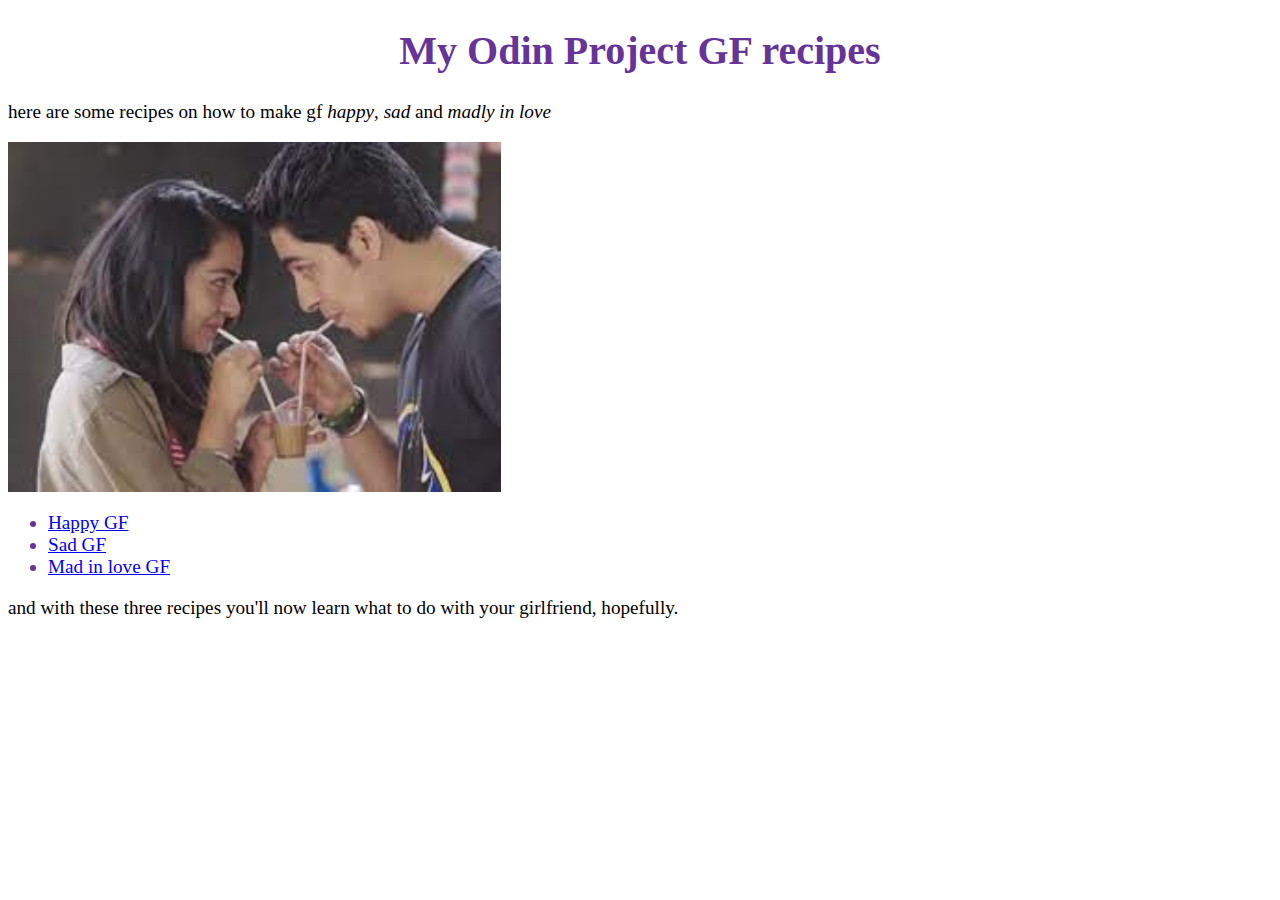
<file: index.html>
<!DOCTYPE html>
<html>
    <head>
        <link rel="stylesheet" href="./styles.css">
        <meta charset="UTF-8">
        <title>my gf recipes</title>
    </head>
    <body>
        <h1>My Odin Project GF recipes</h1>
        <p>here are some recipes on how to make gf <em>happy</em>, <em>sad</em> and <em>madly in love</em></p>
        <img src="recipes/images/gf.jpeg" alt="gf image">
        <ul>
            <li><a href="recipes/happygf.html">Happy GF</a></li>
            <li><a href="recipes/sadgf.html">Sad GF</a></li>
            <li><a href="recipes/madinlovegf.html">Mad in love GF</a></li>
        </ul>
        <p>and with these three recipes you'll now learn what to do with your girlfriend, hopefully.</p>
    </body>
</html>
</file>
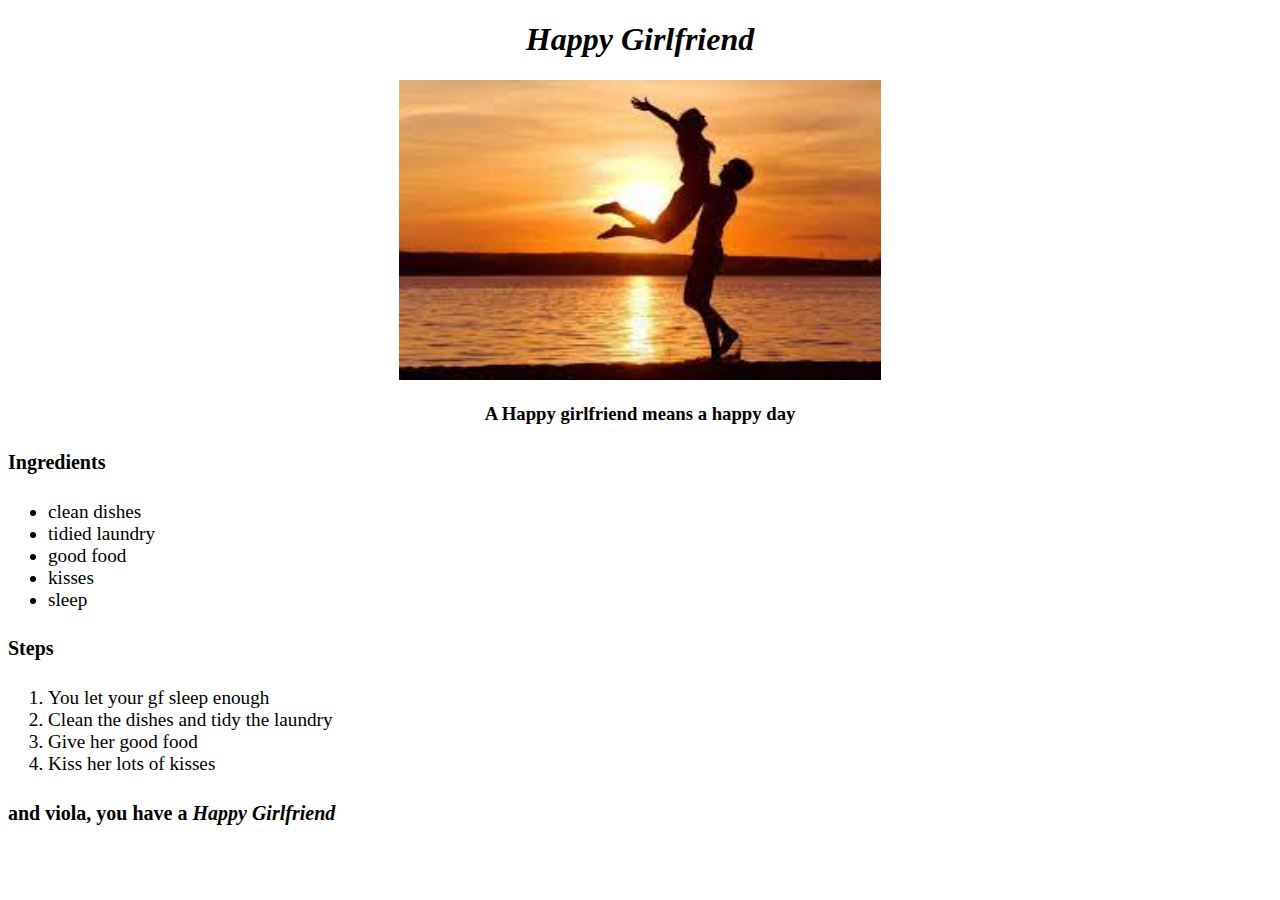
<file: recipes/happygf.html>
<!DOCTYPE html>
<html lang="en">
<head>
    <link rel="stylesheet" href="styles.css">
    <meta charset="UTF-8">
    <meta http-equiv="X-UA-Compatible" content="IE=edge">
    <meta name="viewport" content="width=device-width, initial-scale=1.0">
    <title>Happy GF</title>
</head>
<body>
    <h1><em>Happy Girlfriend</em></h1>
    <div><img src="images/happygf.jpeg" alt="a happy gf images"></div>
    <h3>A Happy girlfriend means a happy day</h3>
    <h4>Ingredients</h4>
        <ul>
            <li>clean dishes</li>
            <li>tidied laundry</li>
            <li>good food</li>
            <li>kisses</li>
            <li>sleep</li>
        </ul>
    <h4>Steps</h4>
        <ol>
            <li>You let your gf sleep enough</li>
            <li>Clean the dishes and tidy the laundry</li>
            <li>Give her good food</li>
            <li>Kiss her lots of kisses</li>
        </ol>
    <h4>and viola, you have a <em>Happy Girlfriend</em></h4>
</body>
</html>
</file>
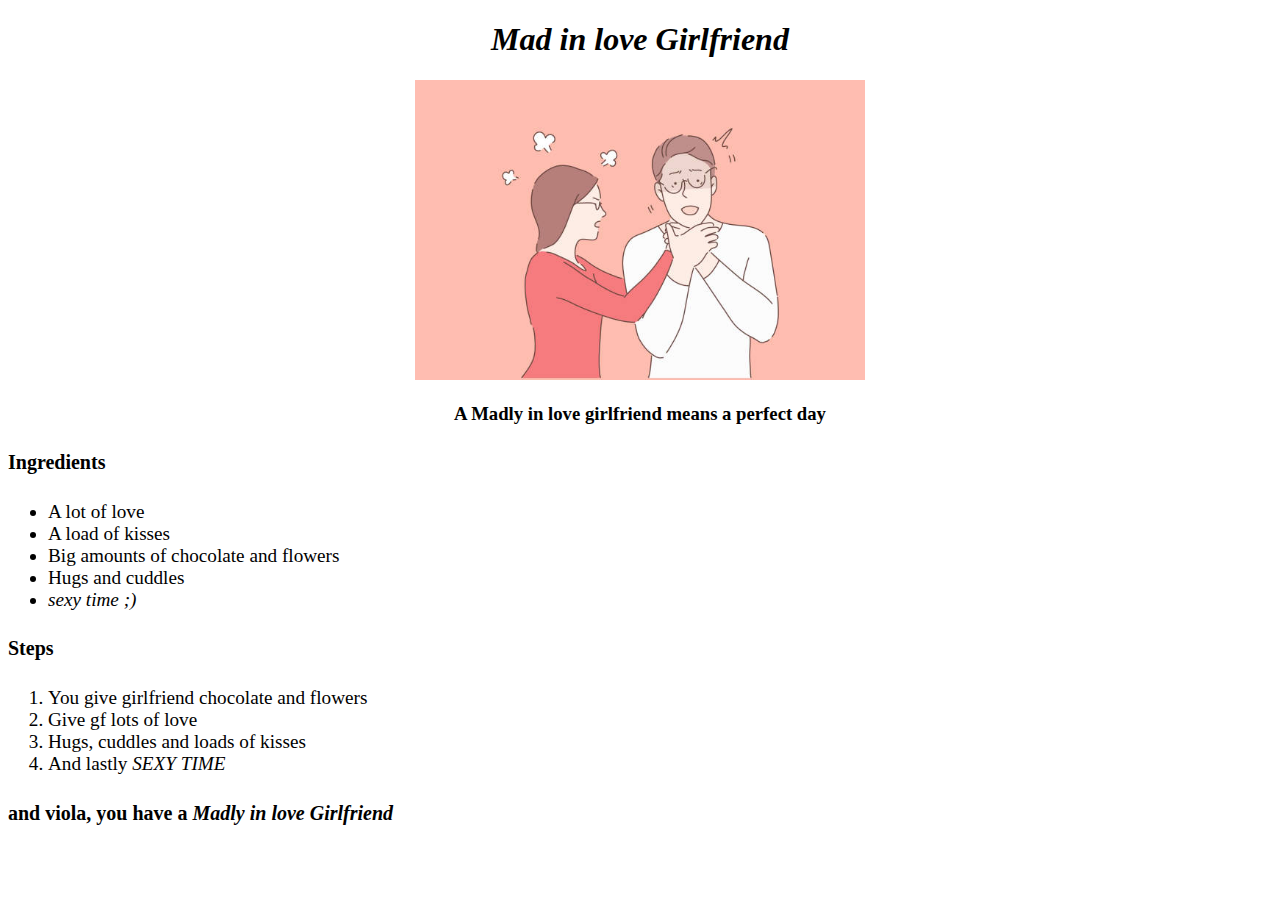
<file: recipes/madinlovegf.html>
<!DOCTYPE html>
<html lang="en">
<head>
    <meta charset="UTF-8">
    <meta http-equiv="X-UA-Compatible" content="IE=edge">
    <meta name="viewport" content="width=device-width, initial-scale=1.0">
    <title>Mad in love GF</title>
    <link rel="stylesheet" href="styles.css">
</head>
<body>
    <h1><em>Mad in love Girlfriend</em></h1>
    <div><img src="images/madinlove.jpg" alt="a madly in love gf images"></div>
    <h3>A Madly in love girlfriend means a perfect day</h3>
    <h4>Ingredients</h4>
        <ul>
            <li>A lot of love</li>
            <li>A load of kisses</li>
            <li>Big amounts of chocolate and flowers</li>
            <li>Hugs and cuddles</li>
            <li><em>sexy time ;)</em></li>
        </ul>
    <h4>Steps</h4>
        <ol>
            <li>You give girlfriend chocolate and flowers</li>
            <li>Give gf lots of love</li>
            <li>Hugs, cuddles and loads of kisses</li>
            <li>And lastly <em>SEXY TIME</em></li>
        </ol>
    <h4>and viola, you have a <em><strong>Madly in love Girlfriend</strong></em></h4>
</body>
</html>
</file>
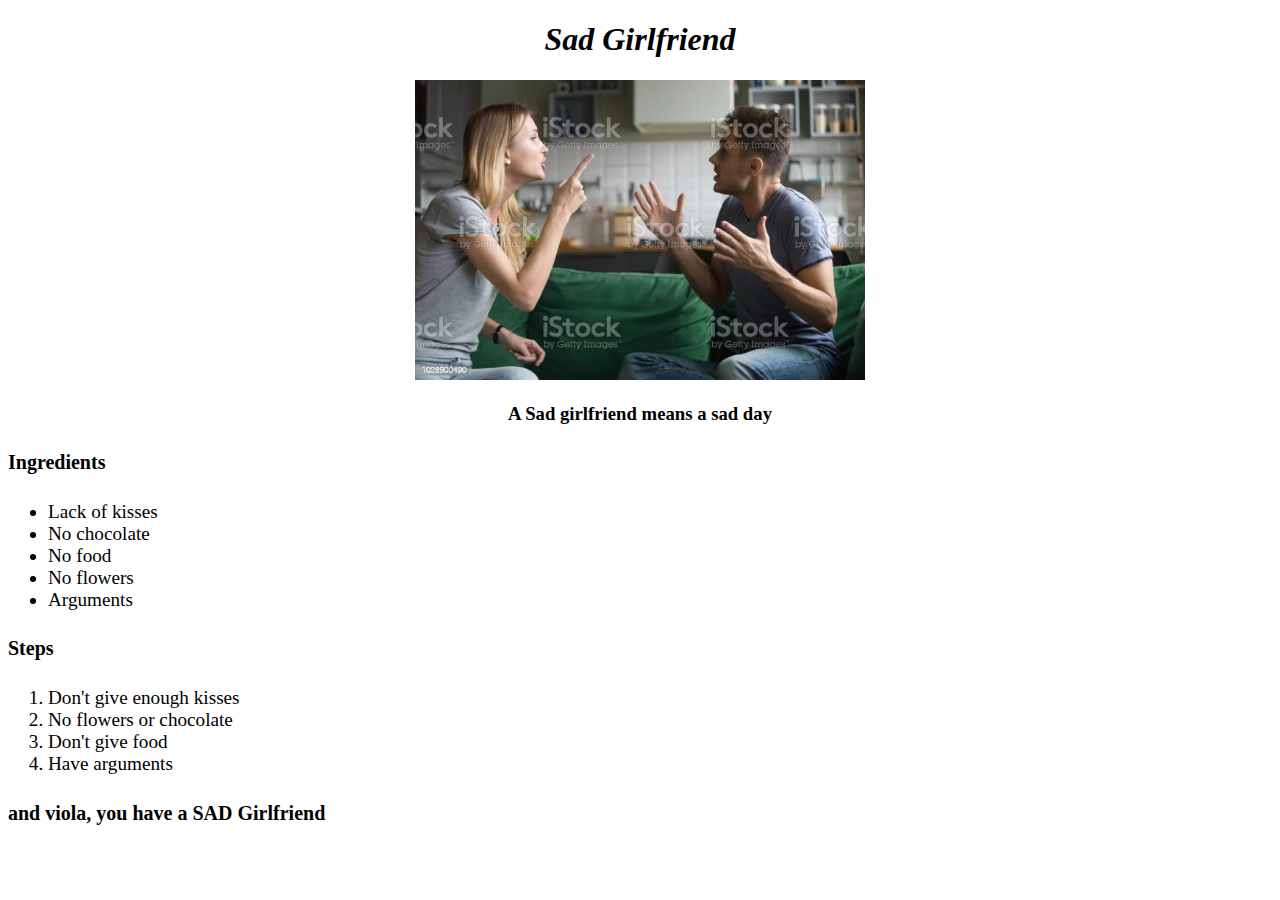
<file: recipes/sadgf.html>
<!DOCTYPE html>
<html lang="en">
<head>
    <meta charset="UTF-8">
    <meta http-equiv="X-UA-Compatible" content="IE=edge">
    <meta name="viewport" content="width=device-width, initial-scale=1.0">
    <title>Sad GF</title>
    <link rel="stylesheet" href="styles.css">
</head>
<body>
    <h1><em>Sad Girlfriend</em></h1>
    <div><img src="images/sadgf.jpg" alt="a sad gf images"></div>
    <h3>A Sad girlfriend means a sad day</h3>
    <h4>Ingredients</h4>
        <ul>
            <li>Lack of kisses</li>
            <li>No chocolate</li>
            <li>No food</li>
            <li>No flowers</li>
            <li>Arguments</li>
        </ul>
    <h4>Steps</h4>
        <ol>
            <li>Don't give enough kisses</li>
            <li>No flowers or chocolate</li>
            <li>Don't give food</li>
            <li>Have arguments</li>
        </ol>
    <h4>and viola, you have a <strong>SAD Girlfriend</strong></h4>
</body>
</html>
</file>
<file: styles.css>
body {
    font-family: 'Times New Roman', Times, serif;
}
h1 {
    text-align: center;
    color: rebeccapurple;
    font-size: 40px;
}
p {
    font-size: larger;
}
li {
    color:  rebeccapurple;
    font-size: larger;
}
img {
    width: auto;
    height: 350px;
}
</file>
<file: recipes/styles.css>
body {
    font-family: 'Times New Roman', Times, serif
}
h1,
h3 {
    text-align: center;
}
div {
    text-align: center;
}
img {
    height:  300px;
    width: auto;
}
ol,
ul {
    font-size: larger;
}
h4 {
    font-size: 20px;
}
</file>
